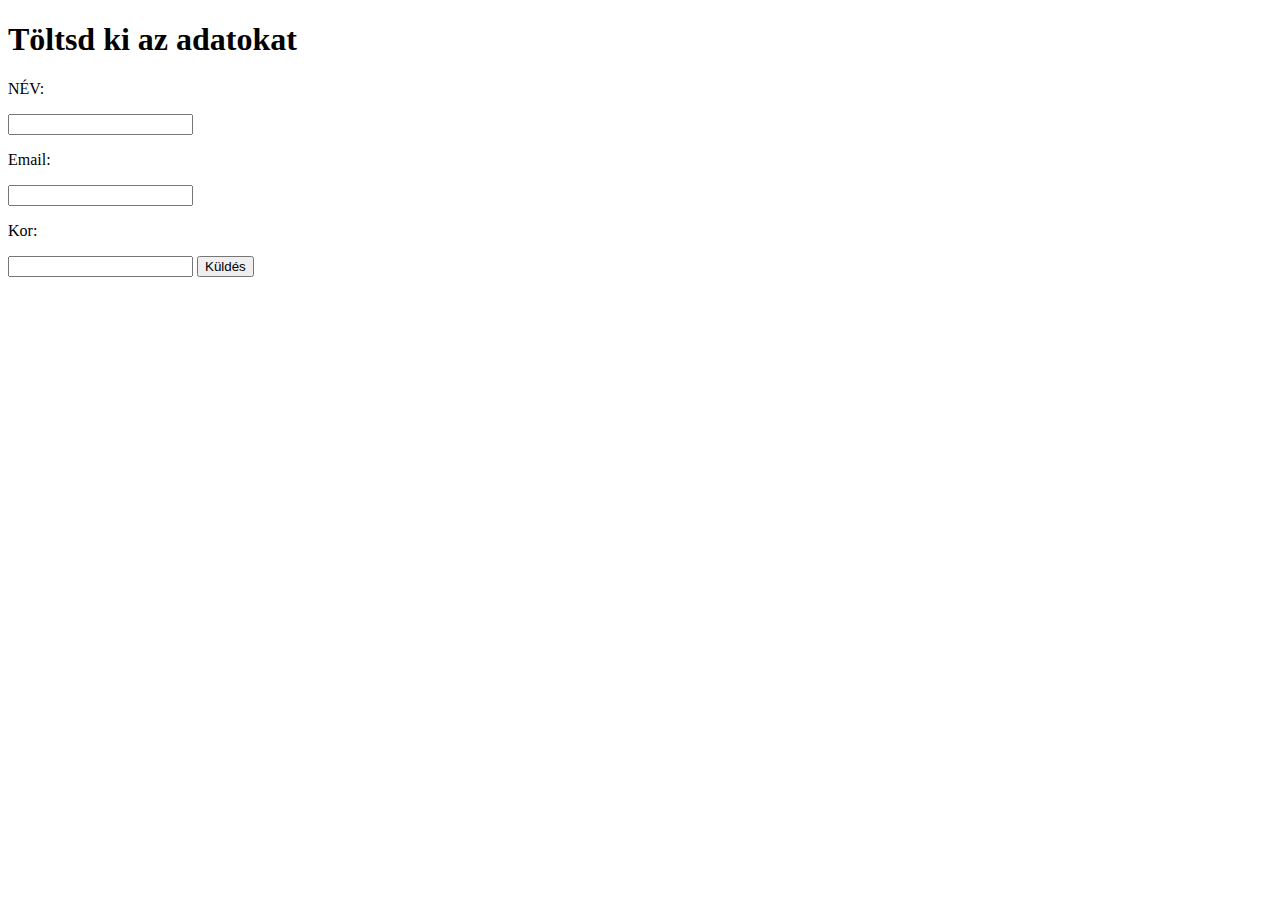
<file: index.html>
<!DOCTYPE html>
<html lang="en">
<head>
    <meta charset="UTF-8">
    <meta name="viewport" content="width=device-width, initial-scale=1.0">
    <title>Document</title>
</head>
<body>
    <form action="frombackend.php" method="post">
        <h1>Töltsd ki az adatokat</h1>
        <p>NÉV:</p>
        <input type="text" name="nev">
        <p>Email:</p>
        <input type="email" name="email" id="">
        <p>Kor:</p>
        <input type="number" name="kor" id="">
        <input type="submit" value="Küldés">

    </form>
    
</body>
</html>
</file>
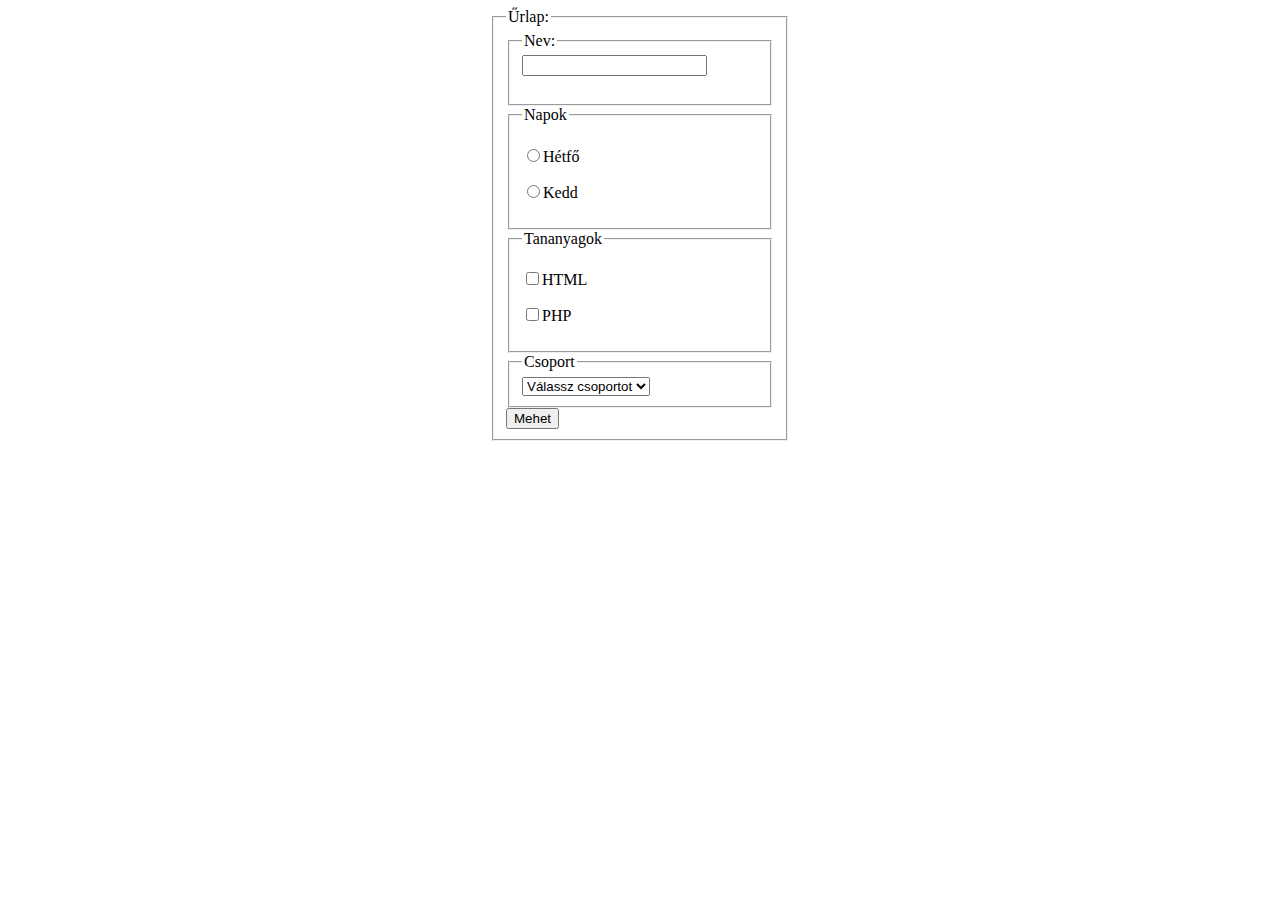
<file: feladat/asd.html>
<!DOCTYPE html>
<html lang="en">
<head>
    <meta charset="UTF-8">
    <meta name="viewport" content="width=device-width, initial-scale=1.0">
    <link rel="stylesheet" href="style.css">
    <title>Document</title>
</head>
<body>

    <div class="doboz">
        <form action="dsa.php" method="post">
        <fieldset>
         <legend>Űrlap:</legend>
            <fieldset>
                <legend>Nev:</legend>
                    <input type="text" name="nev"><br><br>
            </fieldset>
            <fieldset>
                <legend>Napok</legend>
                <p>
                    <input type="radio" value="Hétfő" name="nap">Hétfő
                </p>
                <p>
                    <input type="radio" value="Kedd" name="nap">Kedd
                </p>
            </fieldset>
            <fieldset>
                <legend>Tananyagok</legend>
                <p>
                    <input type="checkbox" value="HTML" name="anyag" id="">HTML
                </p>
                <p>
                    <input type="checkbox" value="PHP" name="anyag" id="">PHP
                </p>
            </fieldset>
            <fieldset>
                    <legend>Csoport</legend>
                        <select name="select" id="">
                            <option value="Válassz csoportot">Válassz csoportot</option>
                            <option value="Első">Első</option>
                            <option value="Második">Második</option>
                        </select>

            </fieldset>
                <button type="submit">Mehet</button>
            </fieldset>
        </form>
    </div>


</body>
</html>

<!DOCTYPE html>
<html lang="en">
<head>
    <meta charset="UTF-8">
    <meta name="viewport" content="width=device-width, initial-scale=1.0">
    <title>Document</title>
</head>
<body>
    
</body>
</html>
</file>
<file: feladat/style.css>
.doboz{
    width: 300px;
    margin: auto;
}
</file>
